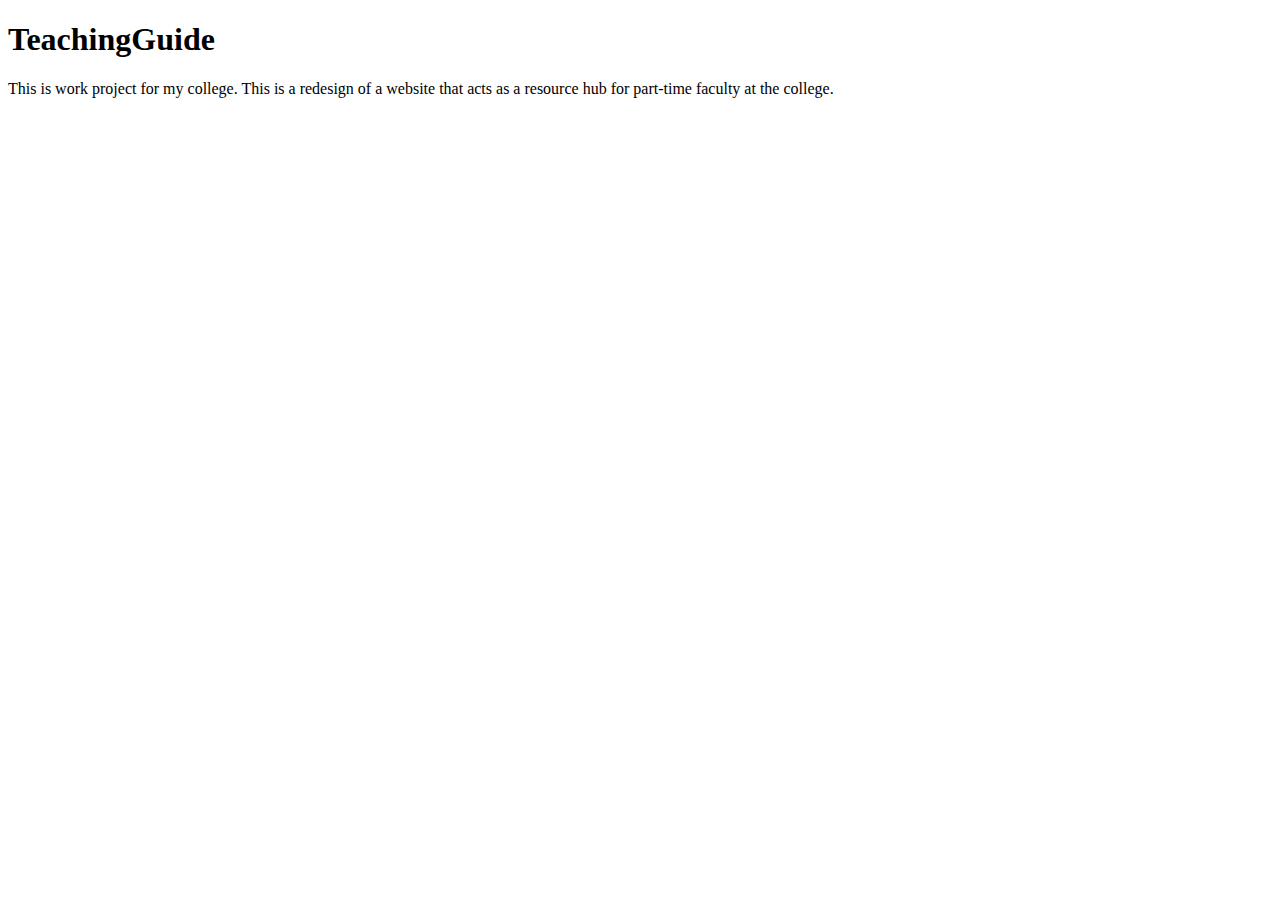
<file: README.html>
<!DOCTYPE html>
<html>
<head>
	<meta charset="utf-8"/>
</head>
<body>
<h1 id="teachingguide">TeachingGuide</h1>

<p>This is work project for my college. This is a redesign of a website that acts as a resource hub for part-time faculty at the college.</p>

</body>
</html>
</file>
